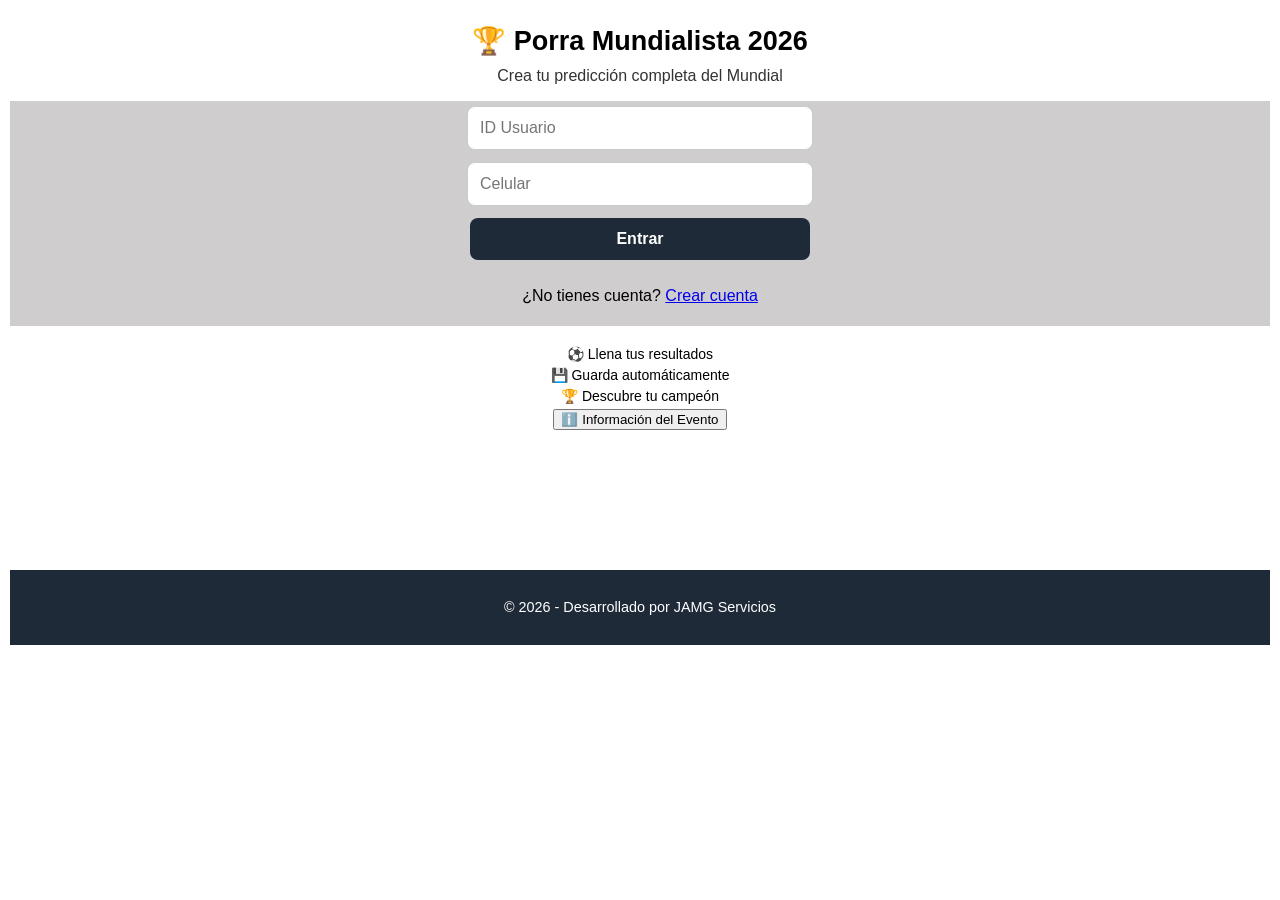
<file: index.html>
<!DOCTYPE html>
<html lang="en">
<head>
    <meta charset="UTF-8">
    <meta name="viewport" content="width=device-width, initial-scale=1.0">
      <title>Porra Mundialista 2026</title>
      <link rel="stylesheet" href="styles.css">
</head>

<body>
    <div class="container">
         <div class="hero">
    <h1>🏆 Porra Mundialista 2026</h1>
    <p>Crea tu predicción completa del Mundial</p>
    </div> 

     <div class="Login">
        <input id="id" placeholder="ID Usuario">
        <input id="celular" placeholder="Celular">
        <button onclick="login()">Entrar</button>
         <p class="registro">
            ¿No tienes cuenta?
            <a href="registro.html">Crear cuenta</a>
         </p>
    </div>

    <section class="info">
        <div class="paso">⚽ Llena tus resultados</div>
         <div class="paso">💾 Guarda automáticamente</div> 
         <div class="paso">🏆 Descubre tu campeón</div>
         <button id="btnInfo">ℹ️ Información del Evento</button>
    </section>

    <div id="modalInfo" class="modal">
    <div class="modal-content">

    <span id="cerrarInfo">&times;</span>

    <h2>🏆 Reglas Oficiales - Porra Mundialista 2026</h2>

    <p><b>1️⃣ Registro</b><br>
    Al registrarse cada participante recibirá un ID único
    en formato <b>UXXXXXX</b>, el cual permitirá acceder
    a sus pronósticos.</p>

    <p><b>2️⃣ Sistema de Puntuación</b></p>

    <b>Fase de Grupos</b>
    <ul>
      <li>3 puntos → acertar ganador o empate</li>
      <li>5 puntos → resultado exacto</li>
    </ul>

    <b>Fase Eliminatoria</b>
    <ul>
      <li>3 puntos → acertar equipo que avanza</li>
      <li>+3 puntos → resultado exacto</li>
      <li>+2 puntos → acertar que el partido se va a penales</li>
    </ul>

    <p><b>3️⃣ Fecha Límite</b><br>
    Cada usuario tiene hasta el <b>9 de junio de 2026</b>
    para enviar su PDF con los resultados.
    Después de esta fecha se bloquearán modificaciones.</p>

    <p><b>4️⃣ Costo de Participación</b><br>
    El costo es de <b>$10.00 USD</b> y debe realizarse
    antes del <b>5 de junio de 2026</b>.</p>

  </div>
</div>



     <footer>
<p>© 2026 - Desarrollado por JAMG Servicios</p>
</footer>

    <script src="Java/login.js"></script>

    </div>
    
</body>
</html>
</file>
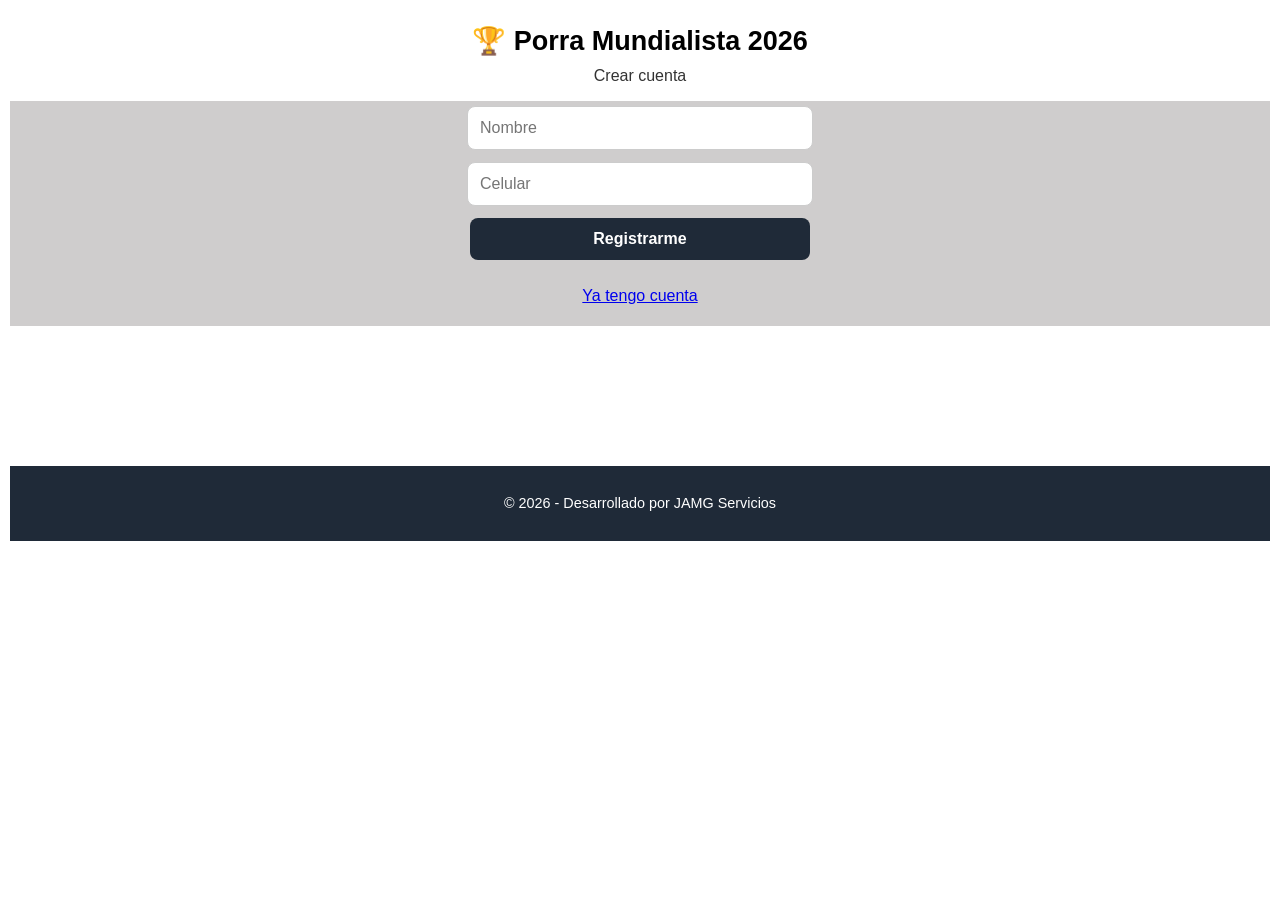
<file: registro.html>
<!DOCTYPE html>
<html lang="en">
<head>
    <meta charset="UTF-8">
    <meta name="viewport" content="width=device-width, initial-scale=1.0">
    <title>Porra Mundialista 2026</title>
    <link rel="stylesheet" href="styles.css">
</head>

<body>

    <div class="container">

    <div class="hero">
    <h1>🏆 Porra Mundialista 2026</h1>
    <p>Crear cuenta</p>
    </div> 

     <div class="Login">
        <input id="nombre" placeholder="Nombre">
        <input id="celular" placeholder="Celular">
        <button onclick="registrar()">Registrarme</button>
         <p class="registro">
           <a href="index.html">Ya tengo cuenta</a>
         </p>
      </div>
      <div class="info"></div>

      <footer>
<p>© 2026 - Desarrollado por JAMG Servicios</p>
</footer>
    <script src="Java/registro.js"></script>

    </div>

    
</body>
</html>
</file>
<file: styles.css>
body{
 font-family:Arial;
 padding:2px;
    justify-content:center;
    align-items:center;
}

.cajaS{
    background: rgba(255, 255, 255);
    height: 14vh;
    width: 100%;
}
.Fijo{
    background: rgba(224, 192, 11, 0.9);
    border-bottom: 1px solid rgba(5, 5, 5, 0.9);
    position: fixed;
    top: 0;
    z-index: 1000;
    padding: 5px;
    width: 100%;
    box-shadow: 5px 5px 5px 5px rgba(224, 192, 11, 0.9);
}

h1{
  font-size: 2vh;
  margin:10px;
}

h2{
  font-size: 3vh;
  margin:10px;
}

.boxsimulador{
    padding: 10px;
}

.group{
 border:1px solid #ccc;
 margin:10px;
 padding:10px;
}

#mundial{
  display:grid;
  grid-template-columns:repeat(3,1fr);
  gap:20px;
  padding:2px;
}

/* tarjeta grupo */
.grupo-card{
  background:#c2c1c1;
  border-radius:10px;
  padding:15px;
  box-shadow:0 2px 8px rgba(0,0,0,0.1);
  width:100%;
  box-sizing:border-box;
}

.grupo-card h2{
  text-align:center;
  margin-bottom:10px;
  font-size: 4vh;
}

/* lista equipos */
.equipos{
  text-align:center;
  margin-bottom:10px;
  font-size: 2vh;
  color:rgb(0, 0, 0);
  font-weight: bold;
  background-color: #a1a1a1;
  padding: 5px;
}

/* partidos 
.partido{
  display:flex;
  justify-content:center;
  align-items:center;
  gap:5px;
  margin:5px 0;
  font-family:'Lucida Sans', 'Lucida Sans Regular', 'Lucida Grande', 'Lucida Sans Unicode', Geneva, Verdana, sans-serif;
  font-size: 1vh;
}*/

.partido-grupo{
  display:flex;
  justify-content:center;
  align-items:center;
  gap:6px;
  margin:6px 0;
  font-size:14px;
}

/* tabla clasificación */
.tabla{
  margin-top:10px;
  width: 100%;
  font-size:14px;
  border-collapse:collapse;
  align-items: center;
}

.AjusteTabla{
  max-width:600px;
    margin:40px auto;
    width:100%;
    border-collapse:collapse;
    box-shadow:0 6px 18px rgba(0,0,0,.15);
    border-radius:10px;
    overflow:hidden;
}

.tabla td,.tabla th{
  border-bottom:1px solid #ddd;
  padding:4px;
  text-align:center;
}

/* 📱 móvil */
@media(max-width:900px){
  #mundial{
    grid-template-columns:1fr;
  }

  .Login{
    display: flex;
    flex-direction: column;
    background-color: rgb(226, 219, 219);
    padding: 5px;
  }

  .equipo{
    font-size: 0.5rem;
    color: rgb(7, 7, 7);
}
}

/*.partido{
  display:grid;
  grid-template-columns:1fr auto 1fr;
  align-items:center;
  margin:8px 0;
}*/

.equipo{
  text-align:center;
  font-weight:bold;
  font-size: 2vh;
}

.marcador{
  display:flex;
  align-items:center;
  gap:6px;
  justify-content:center;
}

.gol{
  width:45px;
  text-align:center;
  font-size:18px;
}



.terceros tr.clasifica{
 background:#d4edda;
 font-weight:bold;
}

.terceros tr.eliminado{
 opacity:0.6;
}

/*.partido-eliminatoria{
 display:flex;
 gap:10px;
 align-items:center;
 margin:8px 0;
}*/

.partido-eliminatoria input{
 width:45px;
 text-align:center;
}

.penales-box{
 margin-left:5px;
 font-size: 0.5vh;
 width: 100px;
}

.penales-box input{
 width: 50px;
}

.hidden{
 display:none;
}

/* CONTENEDOR GENERAL */
/*#octavos{
    max-width: 700px;
    margin: auto;
    font-family: Arial, Helvetica, sans-serif;
}*/


.partido-grupo{
    background: #ffffff;
    border-left: 4px solid #0b5ed7;

    padding: 14px 14px;
    margin-bottom: 12px;
    border-radius: 8px;
    box-shadow: 0 2px 6px rgba(0,0,0,0.1);
    transition: transform .2s;
    display:flex;

  justify-content:center;
  align-items:center;
  gap:5px;
  margin:5px 0;
  font-family:'Lucida Sans', 'Lucida Sans Regular', 'Lucida Grande', 'Lucida Sans Unicode', Geneva, Verdana, sans-serif;
  font-size: 1vh;

  display:grid;
  grid-template-columns:1fr auto 1fr;
  align-items:center;
  margin:8px 0;
}

.partido-grupo:hover{
    transform: translateY(-2px);
}

.partido-grupo input{
  width:40px;
  text-align:center;
}


/*.numero{
    font-size: 13px;
    color: #6c757d;
    margin-bottom: 6px;
}


.equipos{
    display: flex;
    justify-content: space-between;
    align-items: center;
    font-size: 18px;
    font-weight: bold;
}


.local{
    color:#0b5ed7;
}

.visitante{
    color:#dc3545;
}


.vs{
    font-size:16px;
    color:#333;
    margin:0 10px;
}*/

/* =========================
   ELIMINATORIAS FIFA STYLE
========================= */

#dieciseis{
    max-width:600px;
    margin:40px auto;
    text-align:center;
}
/* tarjeta partido */
.partido-eliminatoria{
    background:#fff;

    border: 1px solid #070707;
    border-left:6px solid #0b5ed7;

    padding:7px 7px;
    margin-bottom:14px;
    border-radius:10px;
    box-shadow:0 2px 8px rgba(0,0,0,0.4);
    align-items: center;
    flex-wrap:wrap;
    display:flex;
    gap:5px;
    font-size: 2vh;
}

/* numero */
.numero{
    font-size:13px;
    color:#777;
    margin-bottom:8px;
}

/* fila equipos */
.linea-equipos2{
    display:grid;
    font-size:12px;
    font-weight:bold;
    margin:10px 0;
    max-width: 120px;
    min-width: 100px;
}

.local{
    color:#0b5ed7;
   justify-self:end;
    text-align:right;
    font-weight:600;
    
}

.visitante{
    color:#dc3545;
    justify-self:start;
    text-align:left;
    font-weight:600;
}

.golLocal{
    width:45px;
    text-align:center;
}

.golVisitante{
    width:45px;
    text-align:center;
}

span{
    text-align: left;

}

.vs{
    font-size:16px;
    margin:0 10px;
}

#fasesFinales{
 max-width:600px;
    margin:40px auto;
}

.fase{
        text-align: center;
        align-items: center;
 margin-bottom:40px;
   max-width:600px;
}

.titulo-fase{
 text-align:center;
 margin:30px 0 20px;
}

.linea-equipos{
    display:grid;
    grid-template-columns:
        1fr   /* equipo local */
        50px  /* gol local */
        20px  /* guion */
        50px  /* gol visitante */
        1fr;  /* equipo visitante */

    align-items:center;
    justify-items:center;
    gap:8px;
    width:100%;
}

label{font-size: 12px;}

#campeonBox{
    margin-top:40px;
    display:flex;
    justify-content:center;
}

.campeon-card{
    background:linear-gradient(135deg,#b8b8b7,#2d62f3);
    padding:25px 40px;
    border-radius:14px;
    text-align:center;
    font-size:22px;
    font-weight:bold;
    color:#222;
    box-shadow:0 8px 25px rgba(0,0,0,.25);
    animation: aparecerCampeon .6s ease;
    margin-bottom: 10px;
}

.nombre-campeon{
    font-size:32px;
    margin-top:10px;
}

@keyframes aparecerCampeon{
    from{
        transform:scale(.7);
        opacity:0;
    }
    to{
        transform:scale(1);
        opacity:1;
    }
}


/* barra inferior */
footer {
    background: #1f2a38;
    color: #fff;
    text-align: center;
    padding: 15px 0;
    font-size: 0.9rem;
}



.container{
    max-width:420px;
    text-align:center;
    min-height:100vh;
    justify-content:center;
    align-items:center;
    background-color: rgba(26, 39, 163, 0.7);
    display: contents;
}

.hero h1{
    padding: 5px;
    margin-bottom:5px;
    font-size: 3vh;
}

.hero p{
    margin-top:0;
    opacity:.8;
}

.Login{
    flex-direction: column;
    background-color: rgb(207, 205, 205);
    padding: 5px;
}

.card-login{
    background:white;
    padding:30px;
    border-radius:12px;
    box-shadow:0 8px 25px rgba(0,0,0,.2);
}

.card-login input{
    width:100%;
    padding:12px;
    margin:10px 0;
    border-radius:8px;
    border:1px solid #ccc;
    font-size:16px;
}

.card-login button{
    width:100%;
    padding:12px;
    border:none;
    border-radius:8px;
    background:#007bff;
    color:white;
    font-size:16px;
    cursor:pointer;
}

.card-login button:hover{
    background:#0056b3;
}

.registro{
    margin-top:15px;
}

.info{
    margin-top:20px;
    font-size:14px;
    margin-bottom: 140px;
}

.paso{
    margin:5px 0;
}

#bracketCompleto{
   background:white;
   padding:5px;
}

/* =======================
   MODO PDF
======================= */

.modo-pdf .campeonBox{
    background:#1e3a8a !important;
    color:white !important;
    opacity:1 !important;
    filter:none !important;
    backdrop-filter:none !important;
}

.modo-pdf .campeonBox h2{
    color:white !important;
}

.modo-pdf .campeonBox h1{
    color:#ffd700 !important;
}

.campeonPDF{
   display:none;
}

.modo-pdf .campeonPDF{
   display:block;
}

.modo-pdf .campeonBox{
   display:none;
}

/* ===== MODAL ===== */

/* ===== MODAL RESPONSIVE ===== */

.modal{
  display:none;
  position:fixed;
  z-index:9999;
  left:0;
  top:0;
  width:100%;
  height:100%;
  background:rgba(0,0,0,0.6);

  /* CENTRAR */
  justify-content:center;
  align-items:center;
}


.modal-content{
  background:white;
  width:90%;
  max-width:600px;
  max-height:85vh;   /* 🔥 IMPORTANTE */
  overflow-y:auto;   /* 🔥 SCROLL INTERNO */
  padding:20px;
  border-radius:12px;
}

#cerrarInfo{
  position:sticky;
  top:0;
  float:right;
  font-size:28px;
  cursor:pointer;
  background:white;
}

.Login,
.Registro{
   display:flex;
   flex-direction:column;
   align-items:center;
   gap:12px;
}

.Login input,
.Registro input{
   width:320px;
   padding:12px;
   font-size:16px;
   border-radius:8px;
   border:1px solid #ccc;
}

.Login button,
.Registro button{
   width:340px;
   padding:12px;
   font-size:16px;
   background: #1f2a38;
   border:none;
   border-radius:8px;
   cursor:pointer;
   font-weight:bold;
   color: white;
}

/* ===== LOADER ===== */

#loader{
  position:fixed;
  top:0;
  left:0;
  width:100%;
  height:100%;
  background:white;
  z-index:10000;

  display:flex;
  flex-direction:column;
  justify-content:center;
  align-items:center;
}

.spinner{
  width:50px;
  height:50px;
  border:5px solid #eee;
  border-top:5px solid #f2c200;
  border-radius:50%;
  animation:spin 1s linear infinite;
}

@keyframes spin{
  100%{ transform:rotate(360deg); }
}
</file>
